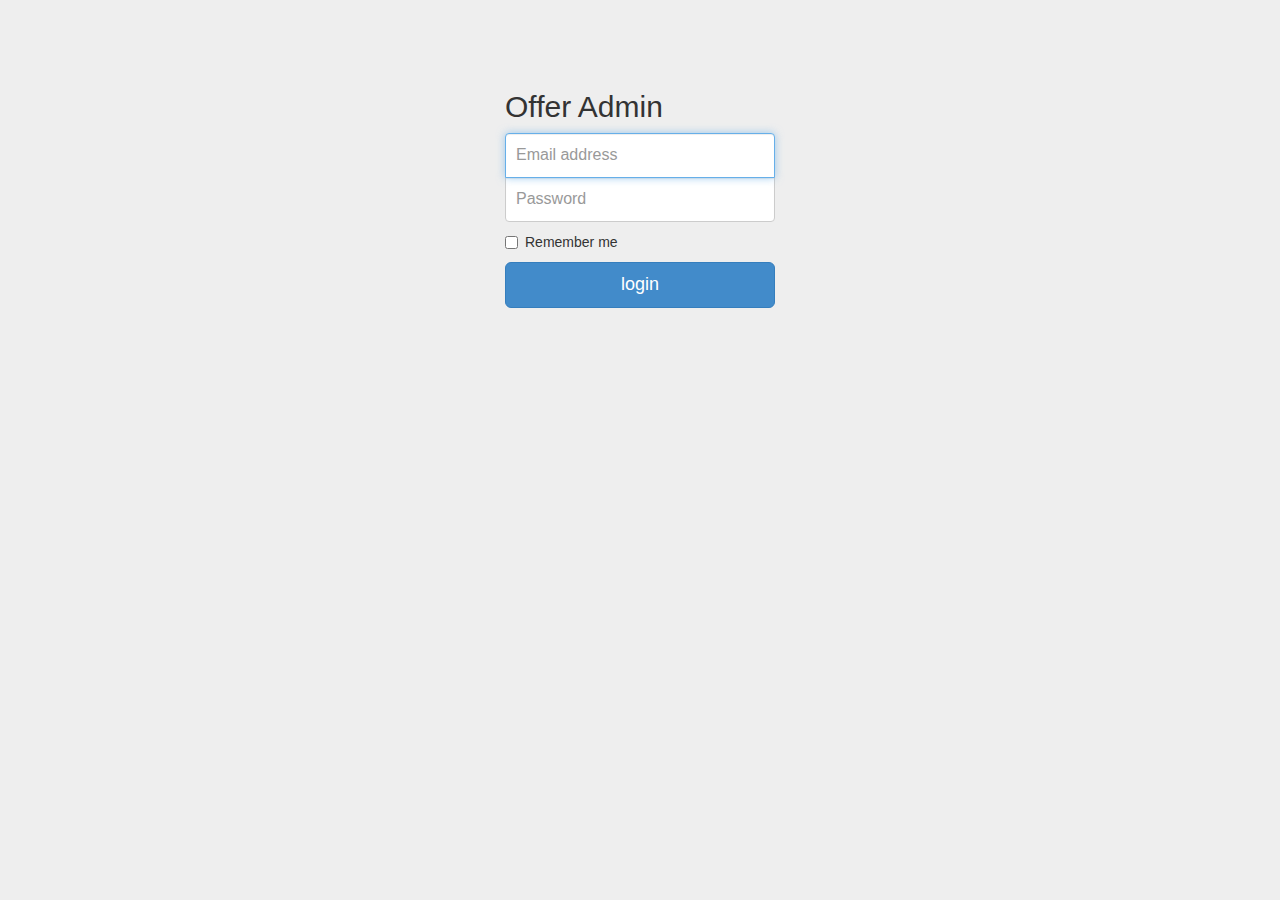
<file: src/admin.html>
<!DOCTYPE html PUBLIC "-//W3C//DTD XHTML 1.0 Transitional//EN" "http://www.w3.org/TR/xhtml1/DTD/xhtml1-transitional.dtd">
<html xmlns="http://www.w3.org/1999/xhtml">
	<head>
		<meta http-equiv="Content-Type" content="text/html; charset=utf-8" />
		<meta name="viewport" content="width=device-width, initial-scale=1.0, maximum-scale=1.0, user-scalable=0" />
		<link rel="shortcut icon" href="main.ico" type="image/png"/>
		<link rel="apple-touch-icon" href="main.ico" type="image/png"/>
		
		<title>Admin - Login</title>
		
		<link href="css/bootstrap.min.css" rel="stylesheet">
		<link href="css/signin.css" rel="stylesheet">

<!--		<script type='text/javascript' src='js/jquery-1.10.2.min.js'></script>
		<script type='text/javascript' src='js/bootstrap.min.js'></script>
-->
		<!--<script type="text/javascript">
			$(function() {

				//button click
				$('#btn').on('click', function(e) {
					$("#myDIV").html("ERROR 09090909");
				});

			});
		</script>-->
	</head>

	<body>

		<div class="container">
			<div class="alert alert-success" id="alertBOX" style="display:none;"></div>

			<div class="form-signin">
				<form class="form-signin" method="post" action="adminlogin.php">
					<h2 class="form-signin-heading">Offer Admin</h2>
					<input name="email" id="email" type="text" class="form-control" placeholder="Email address" autofocus>
					<input name="pass" id="pass" type="password" class="form-control" placeholder="Password">
					<label class="checkbox">
						<input type="checkbox" id="rememberCheckbox" value="remember-me">
						Remember me </label>
					<button class="btn btn-lg btn-primary btn-block" type="submit" name="submit" id="login">
						login
					</button>
				</form>
			</div>

		</div>
	</body>
</html>
</file>
<file: src/css/signin.css>
body {
  padding-top: 40px;
  padding-bottom: 40px;
  background-color: #eee;
}

.form-signin {
  max-width: 330px;
  padding: 15px;
  margin: 0 auto;
}
.form-signin .form-signin-heading,
.form-signin .checkbox {
  margin-bottom: 10px;
}
.form-signin .checkbox {
  font-weight: normal;
}
.form-signin .form-control {
  position: relative;
  font-size: 16px;
  height: auto;
  padding: 10px;
  -webkit-box-sizing: border-box;
     -moz-box-sizing: border-box;
          box-sizing: border-box;
}
.form-signin .form-control:focus {
  z-index: 2;
}
.form-signin input[type="text"] {
  margin-bottom: -1px;
  border-bottom-left-radius: 0;
  border-bottom-right-radius: 0;
}
.form-signin input[type="password"] {
  margin-bottom: 10px;
  border-top-left-radius: 0;
  border-top-right-radius: 0;
}
</file>
